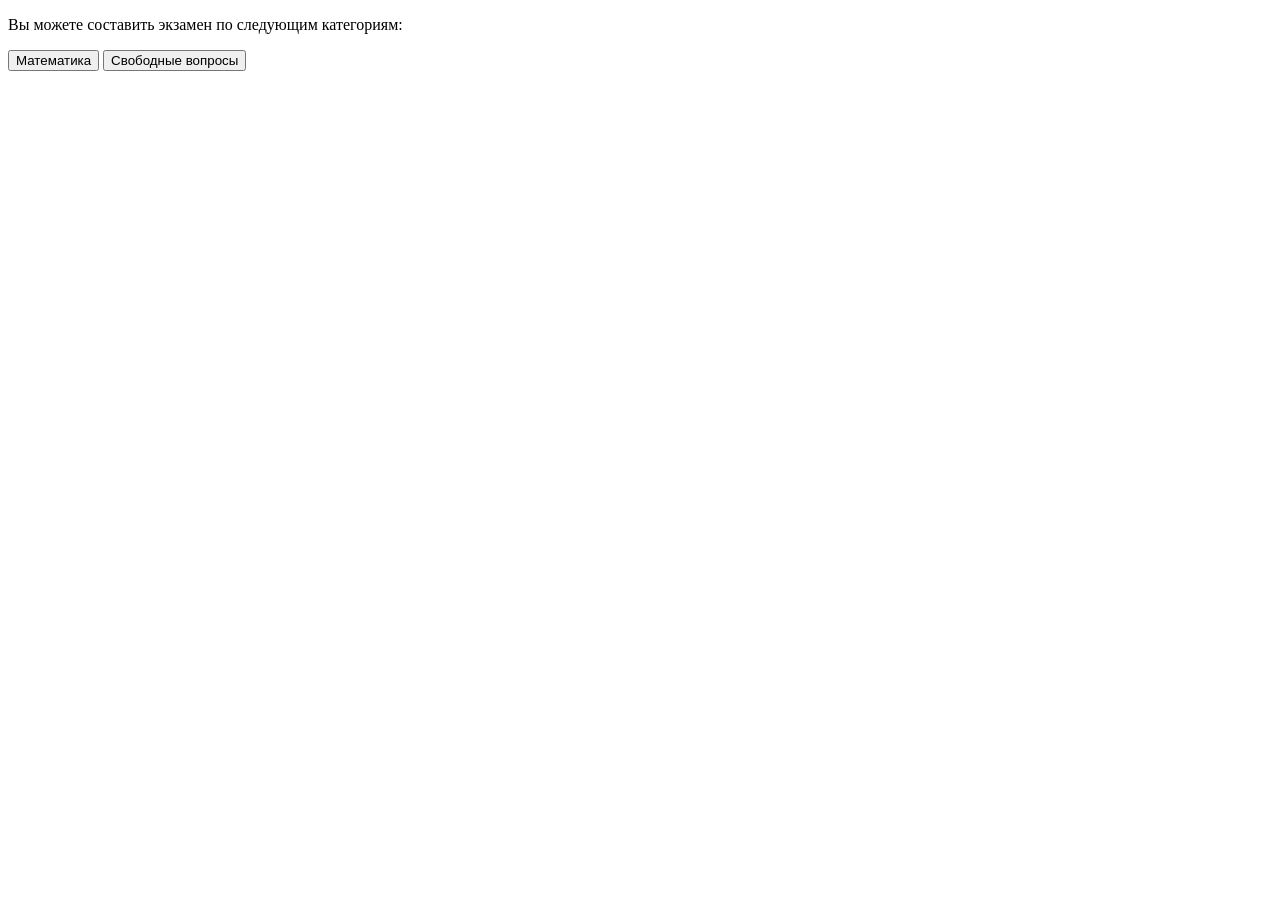
<file: MapLogin-master/src/main/resources/static/main.html>
<!DOCTYPE html>
<html lang="en">
<head>
    <meta charset="UTF-8"/>
    <title>Main</title>
</head>
<body>

<p>Вы можете составить экзамен по следующим категориям:</p>

<button>
    <a>Математика</a>
</button>

<button>
    <a>Свободные вопросы</a>
</button>


</body>
</html>
</file>
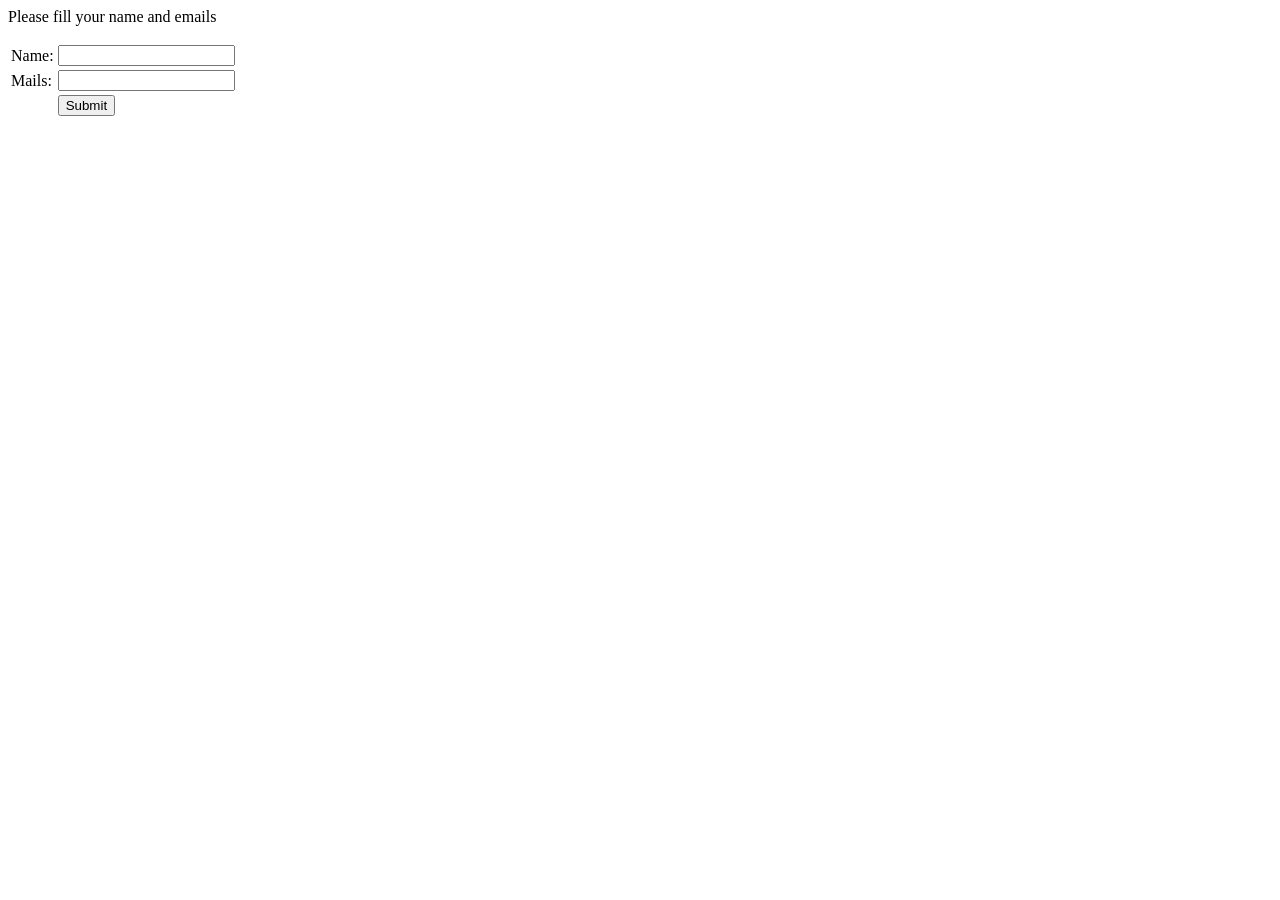
<file: MapLogin-master/src/main/resources/templates/signup.html>
<html xmlns="http://www.w3.org/1999/xhtml" xmlns:th="http://www.thymeleaf.org">
<head id="Head1">
    <title>Sign Up</title>
    <script type="text/javascript" src="http://code.jquery.com/jquery-1.8.2.js"></script>
</head>
<body>

<form id="form1" runat="server">
    <div id="status">Please fill your name and emails</div>
    <p th:text="'Hello, ' + ${id} + '!'"/>
    <table>
        <tr>
            <td>Name:</td>
            <td><input type="text" id="name"/></td>
        </tr>

        <tr>
            <td>Mails:</td>
            <td><input type="text" id="mails"/></td>
        </tr>

        <tr>
            <td></td>
            <td>
                <input type="button" id="btnSubmit" value="Submit"/>
            </td>
        </tr>
    </table>
    <label id="lblmsg" style="font-weight:bold; color:Red"/>
</form>

<br/>
<br/>
<p id="resultid"></p>
<script type="text/javascript">
    /*<![CDATA[*/
    $(function () {
        $('#btnSubmit').click(function () {
            var name = $('#name').val();
            var mails = $('#mails').val();
            var id = 0;


            if (name != '' && mails != '') {
                $.ajax({
                    type: "POST",
                    contentType: "application/json; charset=utf-8",
                    url: "http://localhost:8010/teachers/saveTeacher",
                    data: "{\"name\":\"" + name + "\",\"mails\":\"" + mails + "\"}",
                    dataType: "json",
                    success: function (data) {
                        $("#form1").hide(),
                        $("#resultid").text(data);
                    },
                    error: function (result) {
                        alert("Error get");
                    }
                });
            }
            else {
                alert('Please enter all the fields')
                return false;
            }
        });
    });
    /*]]>*/
</script>
</body>
</html>
</file>
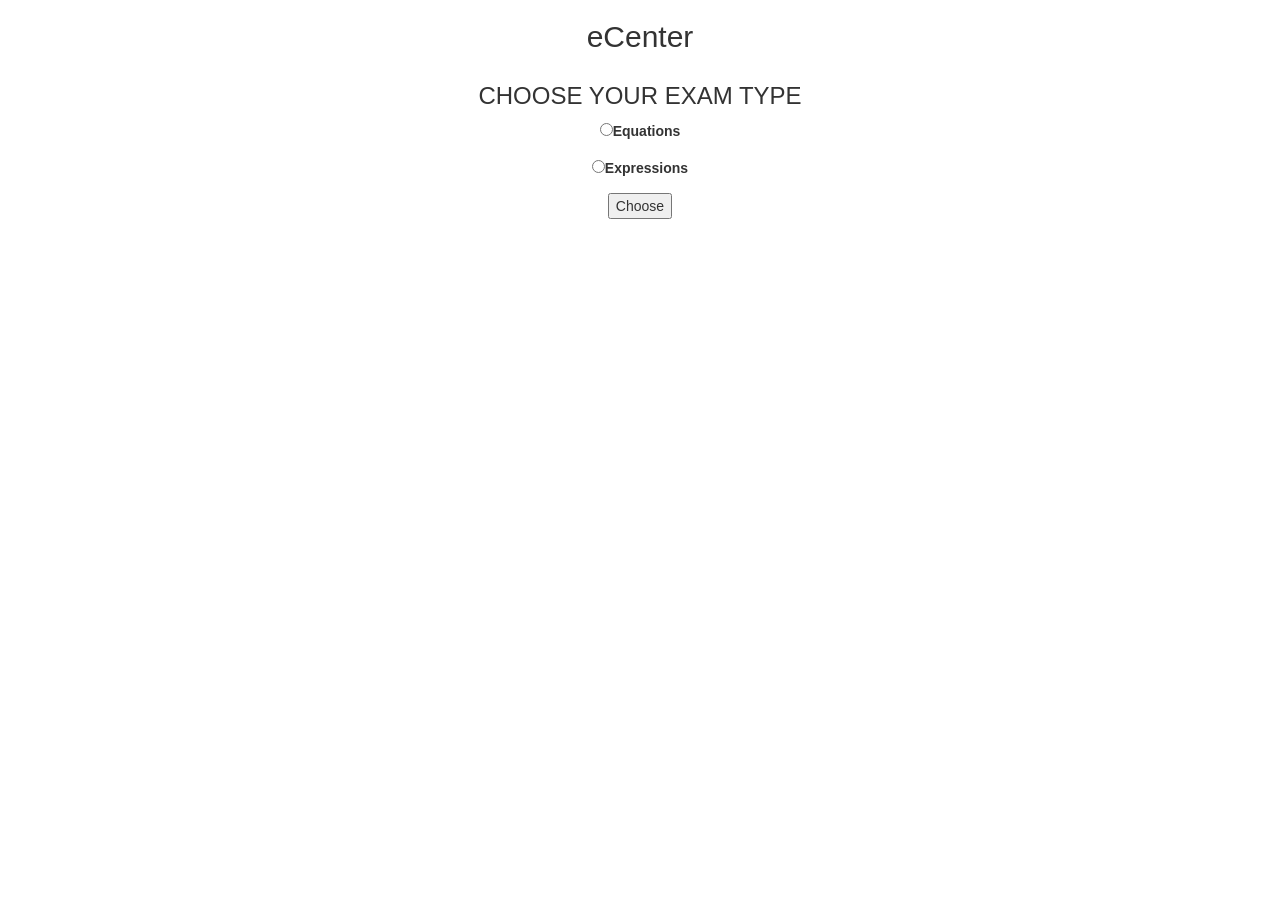
<file: mathservice-master/src/main/resources/templates/choose_exam_type.html>
<!DOCTYPE html>
<html xmlns="http://www.w3.org/1999/xhtml"
      xmlns:th="http://www.thymeleaf.org">
<head>
    <meta charset="UTF-8"/>
    <link rel="stylesheet" href="https://maxcdn.bootstrapcdn.com/bootstrap/3.3.7/css/bootstrap.min.css"
          integrity="sha384-BVYiiSIFeK1dGmJRAkycuHAHRg32OmUcww7on3RYdg4Va+PmSTsz/K68vbdEjh4u" crossorigin="anonymous"/>
    <link rel="stylesheet" media="screen" th:href="@{/css/main.css}"/>
    <title>EXAM TYPE</title>
    <script>
        function choose_type() {
            if (document.getElementById('expressions').checked) {
                window.location.href = window.location.href.replace("choose_exam_type", "new_exam")
            }

            if (document.getElementById('equations').checked) {
                window.location.href = window.location.href.replace("choose_exam_type", "new_equation_exam")
            }

            if (document.getElementById('simple-expressions').checked) {
                window.location.href = window.location.href.replace("choose_exam_type", "new_simple_exam")
            }
        }
    </script>
</head>
<body>
<div class="container col-lg-12">
    <div class="row">
        <div class="container navbar-top text-center">
            <h2>eCenter</h2>
        </div>
    </div>
    <div class="row">
        <div class="exam-type-form text-center container col-xs-12 col-sm-12 col-md-12 col-lg-12">
            <h3>CHOOSE YOUR EXAM TYPE</h3>
            <form>
                <p><input name="choose" type="radio" id="equations"/><label for="equations">Equations</label></p>
                <p><input name="choose" type="radio" id="expressions"/><label for="expressions">Expressions</label></p>
                <!-- <p><input name="choose" type="radio" id="simple-expressions"/><label for="simple-expressions">
                    Simple expressions</label></p> -->
                <p><input type="button" value="Choose" onclick="choose_type()"/></p>
            </form>
        </div>
    </div>
</div>
<script src="https://ajax.googleapis.com/ajax/libs/jquery/1.12.4/jquery.min.js"></script>
</body>
</html>
</file>
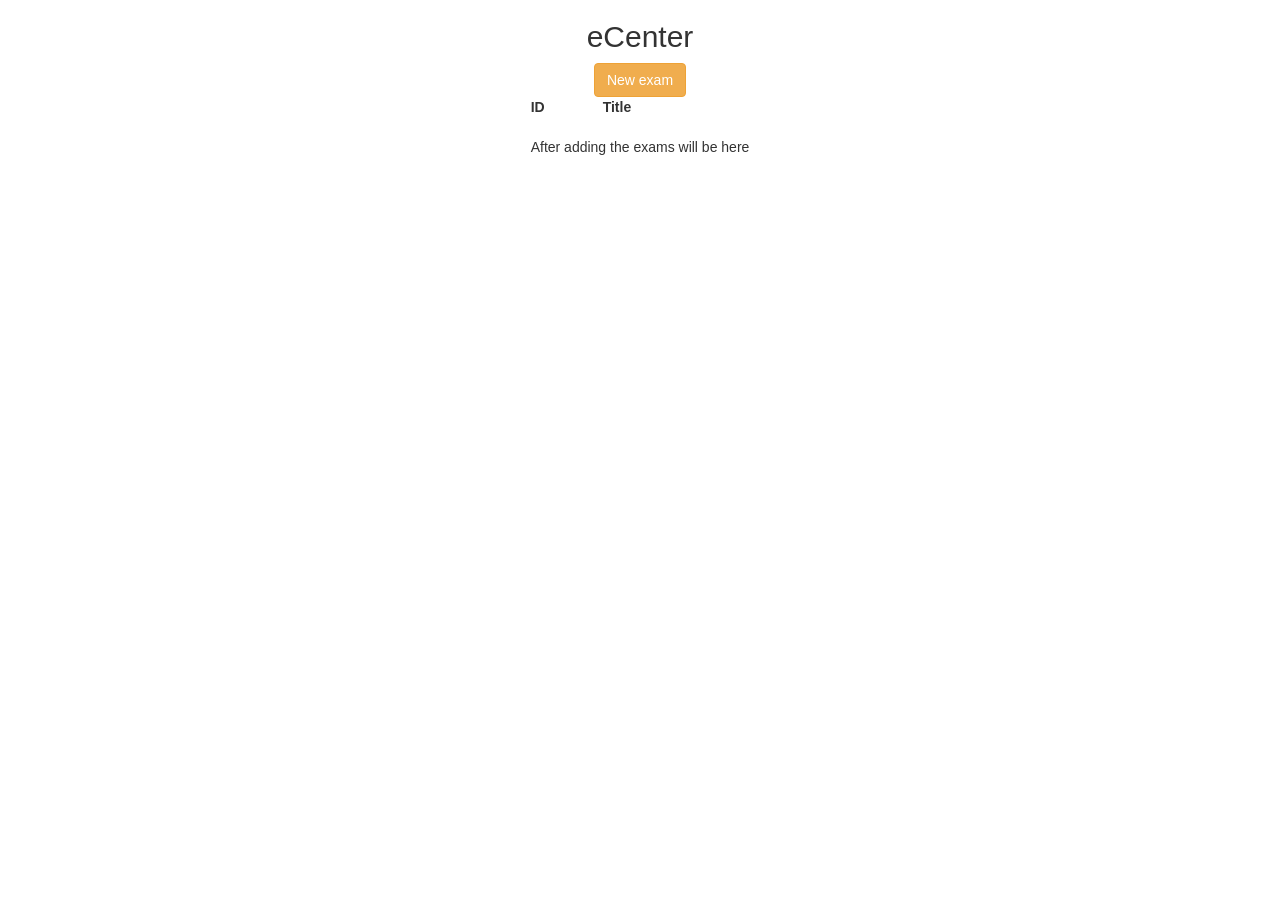
<file: mathservice-master/src/main/resources/templates/exam_templates.html>
<!DOCTYPE html>

<html xmlns="http://www.w3.org/1999/xhtml"
      xmlns:th="http://www.thymeleaf.org">
<head>
    <meta charset="UTF-8"/>
    <link rel="stylesheet" href="https://maxcdn.bootstrapcdn.com/bootstrap/3.3.7/css/bootstrap.min.css"
          integrity="sha384-BVYiiSIFeK1dGmJRAkycuHAHRg32OmUcww7on3RYdg4Va+PmSTsz/K68vbdEjh4u" crossorigin="anonymous"/>
    <link rel="stylesheet" media="screen" th:href="@{/css/main.css}"/>
    <title>EXAMS</title>
    <script>function editExam() {

    }

    function newExam() {
            window.location.href = window.location.href.replace("?", "choose_exam_type?");
        }
    </script>
</head>

<body>
<div class="container col-lg-12">
    <div class="row">
        <div class="container navbar-top text-center">
            <h2>eCenter</h2>
        </div>
    </div>
    <div class="row">
        <div class="container text-center col-lg-12">
            <input type="button" id="new-exam-btn" class="btn btn-warning" onclick="newExam()" title="New exam" value="New exam"/>
            <div class="exam-table text-center">
            <table align="center">
                <thead>
                <tr>
                    <th>ID</th>
                    <th>Title</th>
                    <!--<th></th>-->
                </tr>
                </thead>
                <tbody>
                <!--/*@thymesVar id="examConfigurationsWithGlobalId" type="com.db.mathservice.data.ExamConfigurationWithGlobalId"*/-->
                <tr th:each="examConfigurationWithGlobalId : ${examConfigurationsWithGlobalId}">
                    <td th:text="${examConfigurationWithGlobalId.globalId}">&nbsp;</td>
                    <td th:text="${examConfigurationWithGlobalId.examConfiguration.title}">&nbsp;</td>
                    <!--<td><input type="button" onclick="editExam()"/></td>-->
                </tr>
                <tr>
                    <td colspan="2">After adding the exams will be here</td>
                </tr>
                </tbody>
            </table>
            </div>
        </div>
    </div>
</div>
</body>
</html>
</file>
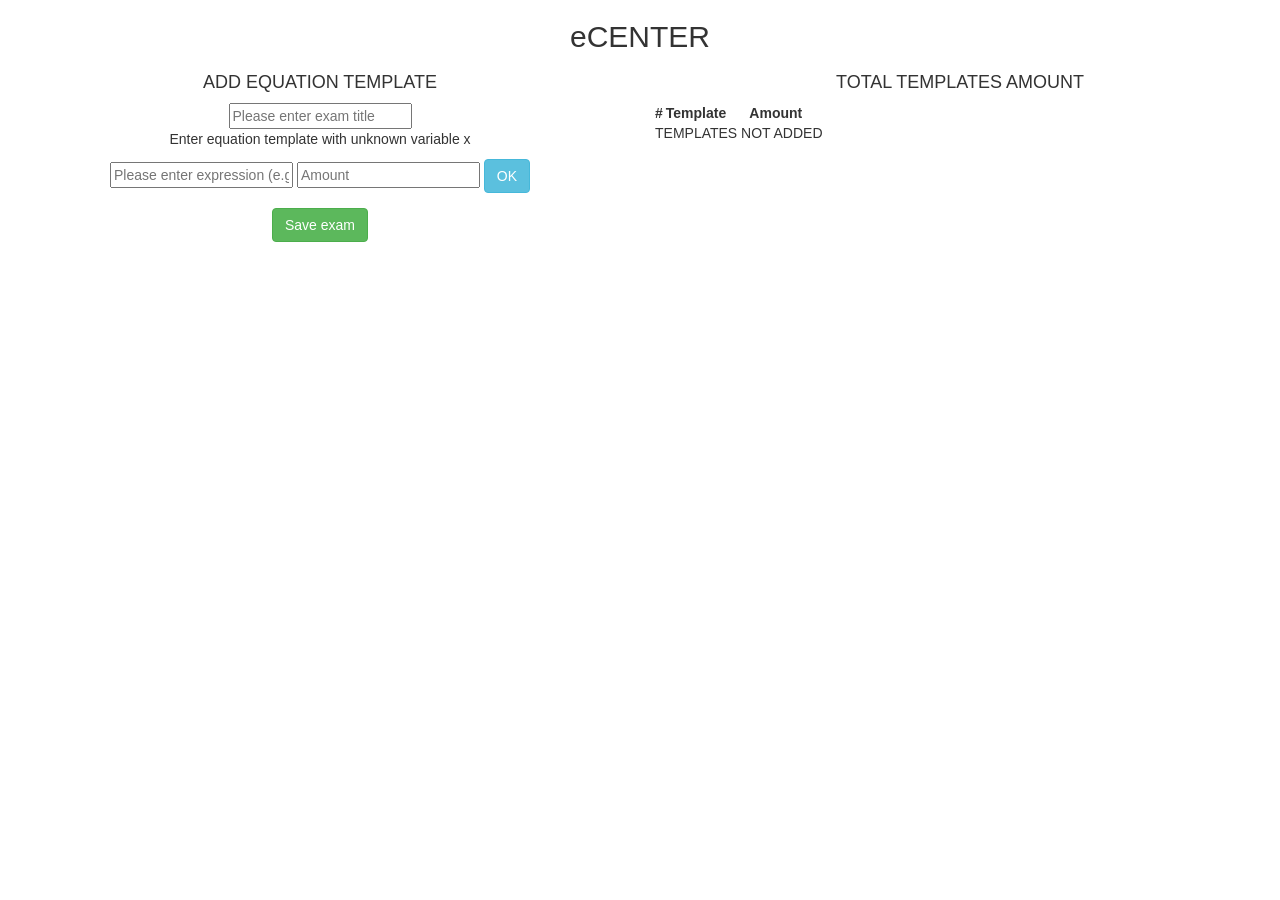
<file: mathservice-master/src/main/resources/templates/new_equation_exam.html>
<!DOCTYPE html>
<html xmlns="http://www.w3.org/1999/xhtml"
      xmlns:th="http://www.thymeleaf.org">
<head>
    <meta charset="UTF-8"/>
    <link rel="stylesheet" href="https://maxcdn.bootstrapcdn.com/bootstrap/3.3.7/css/bootstrap.min.css"
          integrity="sha384-BVYiiSIFeK1dGmJRAkycuHAHRg32OmUcww7on3RYdg4Va+PmSTsz/K68vbdEjh4u" crossorigin="anonymous"/>
    <link rel="stylesheet" media="screen" th:href="@{/css/main.css}"/>
    <script type="text/javascript" th:src="@{/js/table_script.js}"></script>
    <script type="text/javascript" th:src="@{/js/equations_script.js}"></script>
    <title>EQUATION EXAM</title>
</head>

<body>
<div class="container col-lg-12">
    <div class="row">
        <div class="container navbar-top text-center">
            <h2>eCENTER</h2>
        </div>
    </div>
    <div class="row">
        <div class="col-lg-6">
            <div id="new_exam_wrapper">
                <h4 class="text-center">ADD EQUATION TEMPLATE</h4>
                <form class="text-center" id="constraints" name="constraints">
                    <input type="text" id="exam-title" placeholder="Please enter exam title" required="required"/>
                    <p>Enter equation template with unknown variable x</p>
                    <div class="form-group">
                        <input type="text" name="template" id="template" placeholder="Please enter expression (e.g. a*x+b)" required="required"/>
                        <input type="number" name="amount" id="amount" placeholder="Amount" required="required"/>
                        <input class="btn btn-info" type="button" onclick="onClick()" id="submit" value="OK"/>
                    </div>
                    <input type="button" class="btn btn-success" onclick="send_exam()" id="save-exam" value="Save exam"/>
                </form>
            </div>
        </div>
        <div class="col-lg-6">
            <div id="table_wrapper">
                <h4 class="text-center">TOTAL TEMPLATES AMOUNT</h4>
                <table class="table-justify" id="data_table">
                    <tr>
                        <th>#</th>
                        <th>Template</th>
                        <th>Amount</th>
                    </tr>
                    <tr id="empty_templates">
                        <td colspan="3">TEMPLATES NOT ADDED</td>
                    </tr>
                </table>
            </div>
        </div>
    </div>
</div>
</body>
</html>
</file>
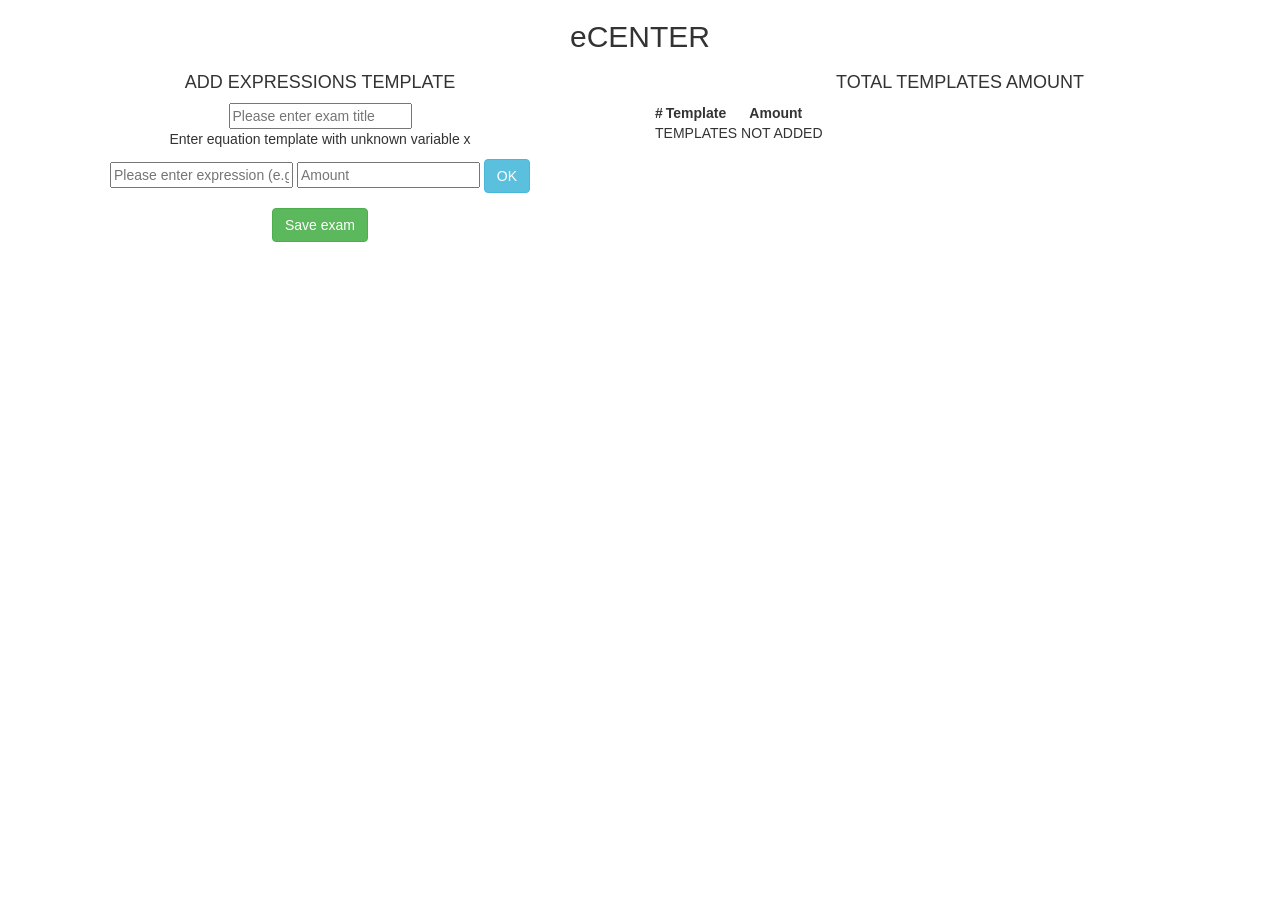
<file: mathservice-master/src/main/resources/templates/new_exam.html>
<!DOCTYPE html>
<html xmlns="http://www.w3.org/1999/xhtml"
      xmlns:th="http://www.thymeleaf.org">
<head>
    <meta charset="UTF-8"/>
    <link rel="stylesheet" href="https://maxcdn.bootstrapcdn.com/bootstrap/3.3.7/css/bootstrap.min.css"
          integrity="sha384-BVYiiSIFeK1dGmJRAkycuHAHRg32OmUcww7on3RYdg4Va+PmSTsz/K68vbdEjh4u" crossorigin="anonymous"/>
    <link rel="stylesheet" media="screen" th:href="@{/css/main.css}"/>
    <script type="text/javascript" th:src="@{/js/table_script.js}"></script>
    <script type="text/javascript" th:src="@{/js/script.js}"></script>
    <title>EXPRESSIONS EXAM</title>
</head>

<body>
<div class="container col-lg-12">
    <div class="row">
        <div class="container navbar-top text-center">
            <h2>eCENTER</h2>
        </div>
    </div>
    <div class="row">
        <div class="col-lg-6">
            <div id="new_exam_wrapper">
                <h4 class="text-center">ADD EXPRESSIONS TEMPLATE</h4>
                <form class="text-center" id="constraints" name="constraints">
                    <input type="text" id="exam-title" placeholder="Please enter exam title" required="required"/>
                    <p>Enter equation template with unknown variable x</p>
                    <div class="form-group" id="basic-options">
                        <input type="text" name="template" id="template" placeholder="Please enter expression (e.g. a*x+b)" required="required"/>
                        <input type="number" name="amount" id="amount" placeholder="Amount" required="required"/>
                        <input class="btn btn-info" type="button" onclick="onClick()" id="submit" value="OK"/>
                    </div>
                    <input type="button" class="btn btn-success" onclick="send_exam()" id="save-exam" value="Save exam"/>
                </form>
            </div>
        </div>
        <div class="col-lg-6">
            <div id="table_wrapper">
                <h4 class="text-center">TOTAL TEMPLATES AMOUNT</h4>
                <table class="table-justify" id="data_table">
                    <tr>
                        <th>#</th>
                        <th>Template</th>
                        <th>Amount</th>
                    </tr>
                    <tr id="empty_templates">
                        <td colspan="3">TEMPLATES NOT ADDED</td>
                    </tr>
                </table>
            </div>
        </div>
    </div>
</div>
</body>
</html>
</file>
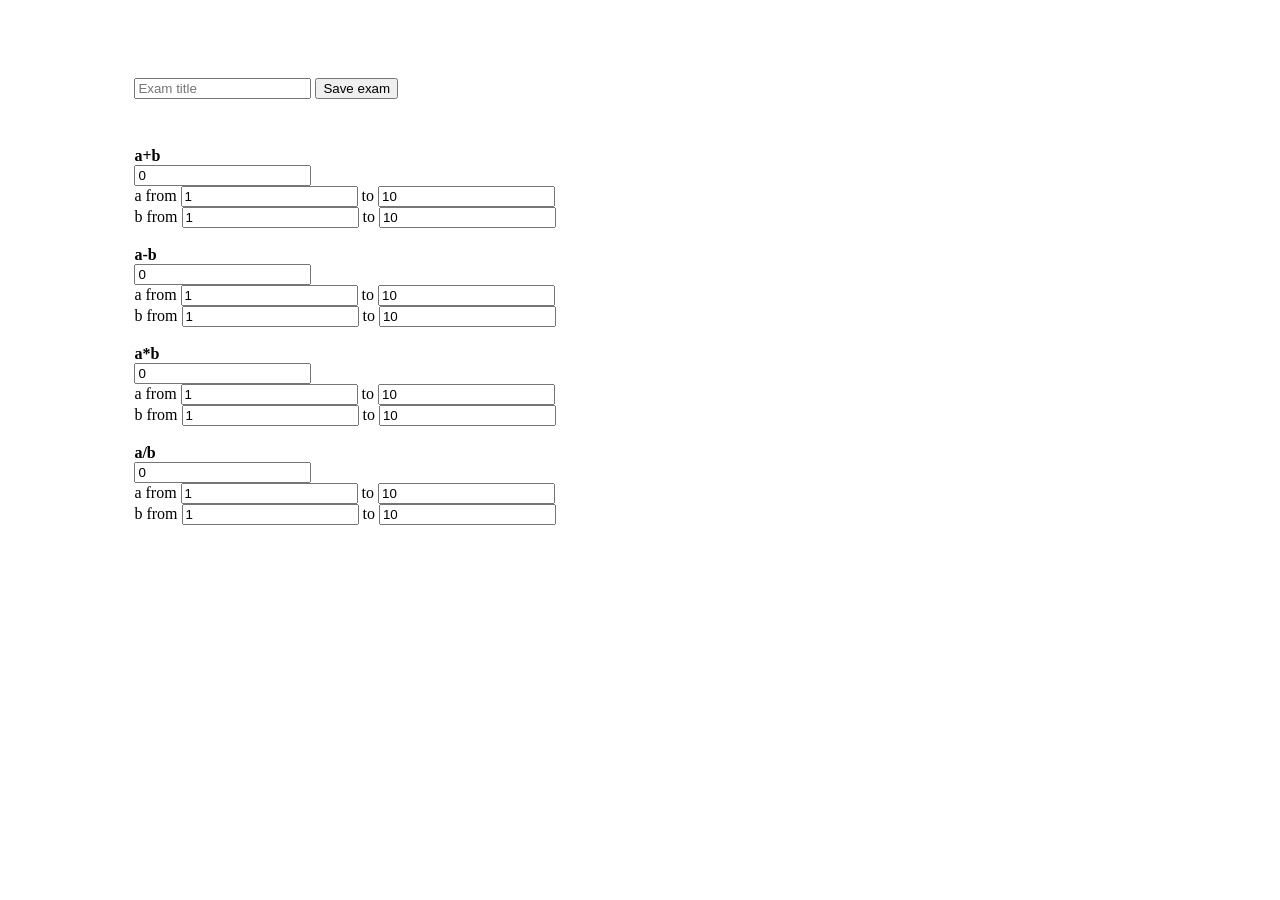
<file: mathservice-master/src/main/resources/templates/new_simple_exam.html>
<!DOCTYPE html>
<html xmlns="http://www.w3.org/1999/xhtml"
      xmlns:th="http://www.thymeleaf.org">
<head>
    <meta charset="UTF-8"/>
    <title>New exam template</title>
    <script type="text/javascript" th:src="@{/js/table_script.js}"></script>
    <script type="text/javascript" th:src="@{/js/simple_expressions_script.js}"></script>
</head>

<body>
<div id="new-exam-wrapper" style="float: left; margin-left: 10%;margin-top: 50px">
    <label>
        <input type="text" id="exam-title" placeholder="Exam title" style="margin-bottom: 30px; margin-top: 20px"/>
        <input type="button" onclick="send_exam()" id="save-exam" value="Save exam" style="margin-right: 100px"/>
    </label>
    <form id="form1" name="constraints">
        <br/><b>a+b</b> <br/>
        <input type="number" name="amount" id="plus-amount" placeholder="Amount" value="0"/>
        <br/>
        <div id="plus-constraints-configuration">a from <input type="number" name="a.from" value="1"/>
            to <input type="number" name="a.to" value="10"/><br/>b
            from
            <input type="number" name="b.from" value="1"/>
            to <input type="number" name="b.to" value="10"/><br/>
        </div>
    </form>
    <form id="form2" name="constraints">
        <br/><b>a-b</b> <br/>
        <input type="number" name="amount" id="minus-amount" placeholder="Amount" value="0"/>
        <br/>
        <div id="minus-constraints-configuration">a from <input type="number" name="a.from" value="1"/> to
            <input type="number" name="a.to" value="10"/><br/>b
            from
            <input type="number" name="b.from" value="1"/>
            to <input type="number" name="b.to" value="10"/><br/></div>
    </form>
    <form id="form3" name="constraints">
        <br/><b>a*b</b> <br/>
        <input type="number" name="amount" id="multiply-amount" placeholder="Amount" value="0"/>
        <br/>
        <div id="multiply-constraints-configuration">a from <input type="number" name="a.from" value="1"/> to
            <input type="number" name="a.to" value="10"/><br/>b
            from
            <input type="number" name="b.from" value="1"/>
            to <input type="number" name="b.to" value="10"/><br/></div>
    </form>
    <form id="form4" name="constraints">
        <br/><b>a/b</b> <br/>
        <input type="number" name="amount" id="divide-amount" placeholder="Amount" value="0"/>
        <br/>
        <div id="divide-constraints-configuration">a from <input type="number" name="a.from" value="1"/> to
            <input type="number" name="a.to" value="10"/><br/>b
            from
            <input type="number" name="b.from" value="1"/>
            to <input type="number" name="b.to" value="10"/><br/></div>
    </form>
</div>

</body>
</html>
</file>
